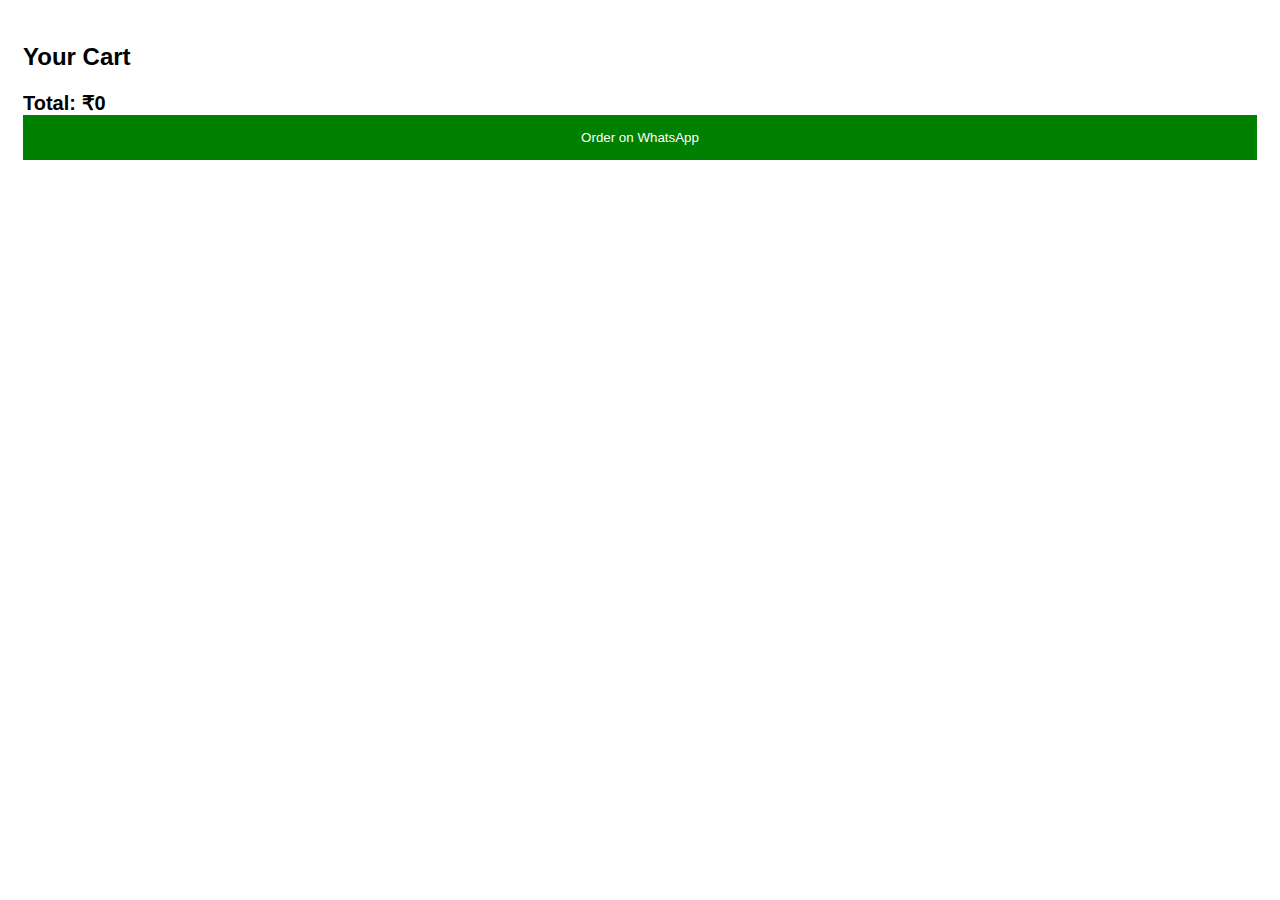
<file: cart.html>
<!DOCTYPE html>
<html>
<head>
<meta charset="UTF-8">
<title>Cart</title>
<meta name="viewport" content="width=device-width, initial-scale=1">
<style>
body{font-family:Arial;padding:15px}
.item{border-bottom:1px solid #ddd;padding:10px}
.total{font-size:20px;font-weight:bold}
button{padding:15px;width:100%;background:green;color:#fff;border:none}
</style>
</head>

<body>

<h2>Your Cart</h2>
<div id="box"></div>
<div class="total" id="total"></div>
<button onclick="checkout()">Order on WhatsApp</button>

<script>
let cart=JSON.parse(localStorage.getItem("cart")||"[]");
let box=document.getElementById("box");
let sum=0;

cart.forEach(p=>{
 sum+=Number(p.finalPrice);
 box.innerHTML+=`
 <div class="item">
  <div>${p.name}</div>
  <div>₹${p.finalPrice}</div>
 </div>`;
});

total.innerText="Total: ₹"+sum;

function checkout(){
 let msg="Order:%0A";
 cart.forEach(p=>{
  msg+=`${p.name} - ₹${p.finalPrice}%0A`;
 });
 msg+="Total: ₹"+sum;
 window.open("https://wa.me/919296466519?text="+msg);
}
</script>

</body>
</html>
</file>
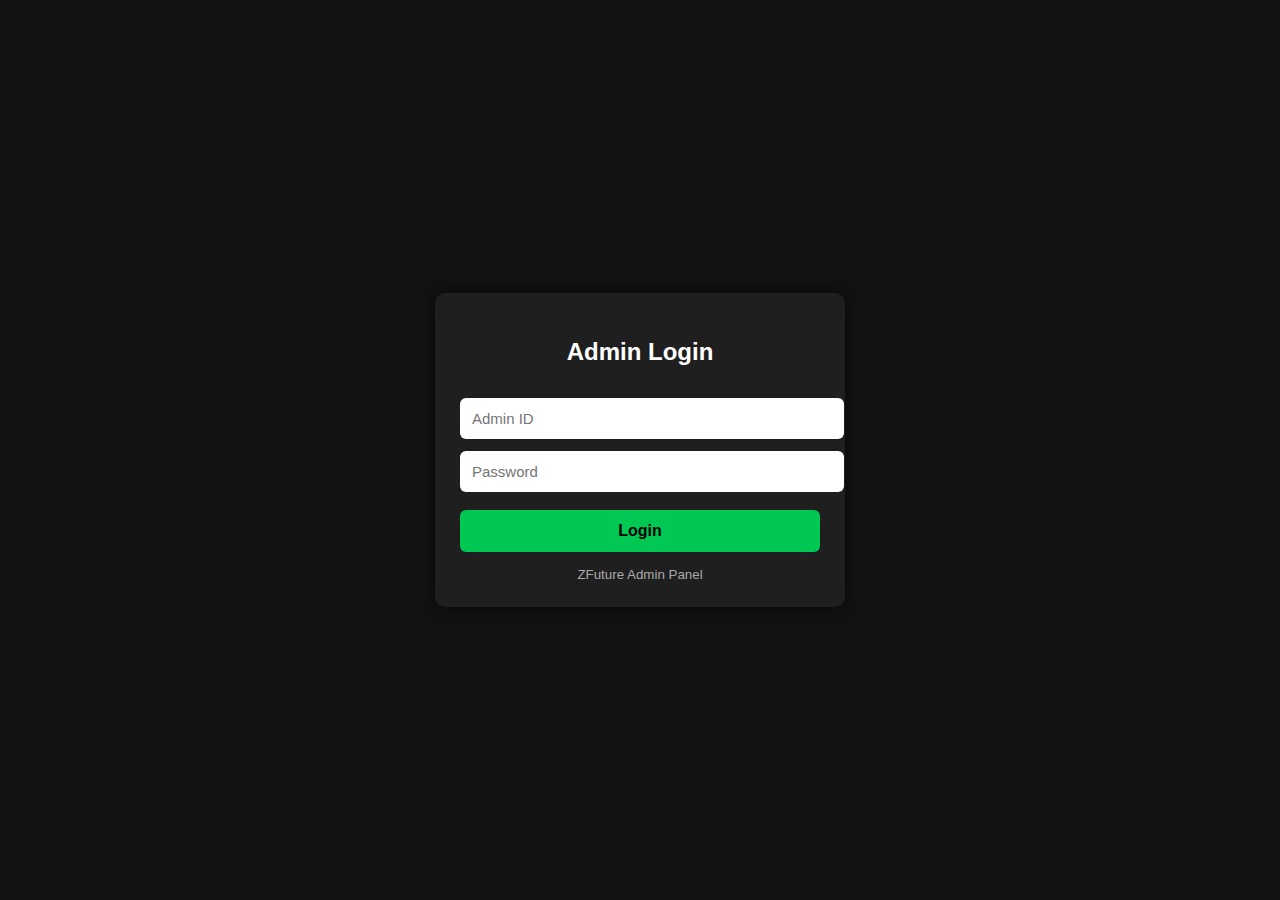
<file: admin/admin-login.html>
<!DOCTYPE html>
<html lang="en">
<head>
<meta charset="UTF-8">
<title>Admin Login | ZFuture</title>
<meta name="viewport" content="width=device-width, initial-scale=1.0">

<style>
body{
  margin:0;
  height:100vh;
  display:flex;
  justify-content:center;
  align-items:center;
  background:#121212;
  font-family:Arial, sans-serif;
}
.login-box{
  background:#1f1f1f;
  padding:25px;
  width:100%;
  max-width:360px;
  border-radius:10px;
  box-shadow:0 0 15px rgba(0,0,0,0.6);
}
.login-box h2{
  color:#fff;
  text-align:center;
  margin-bottom:20px;
}
input{
  width:100%;
  padding:12px;
  margin-top:12px;
  border:none;
  border-radius:6px;
  font-size:15px;
}
button{
  width:100%;
  padding:12px;
  margin-top:18px;
  border:none;
  border-radius:6px;
  background:#00c853;
  color:#000;
  font-size:16px;
  font-weight:bold;
  cursor:pointer;
}
button:hover{
  background:#00e676;
}
.error{
  color:#ff5252;
  margin-top:10px;
  text-align:center;
  display:none;
}
small{
  color:#aaa;
  display:block;
  text-align:center;
  margin-top:15px;
}
</style>
</head>

<body>

<div class="login-box">
  <h2>Admin Login</h2>

  <input type="text" id="adminId" placeholder="Admin ID">
  <input type="password" id="adminPass" placeholder="Password">

  <button onclick="login()">Login</button>

  <div class="error" id="err">Invalid ID or Password</div>

  <small>ZFuture Admin Panel</small>
</div>

<script>
const ADMIN_ID = "admin";
const ADMIN_PASS = "1234";

function login(){
  let id = adminId.value.trim();
  let pass = adminPass.value.trim();

  if(id === ADMIN_ID && pass === ADMIN_PASS){
    localStorage.setItem("adminLogged","yes");

    // ✅ CORRECT redirect (admin folder ke andar)
    window.location.href = "admin.html";
  }else{
    err.style.display = "block";
  }
}
</script>

</body>
</html>
</file>
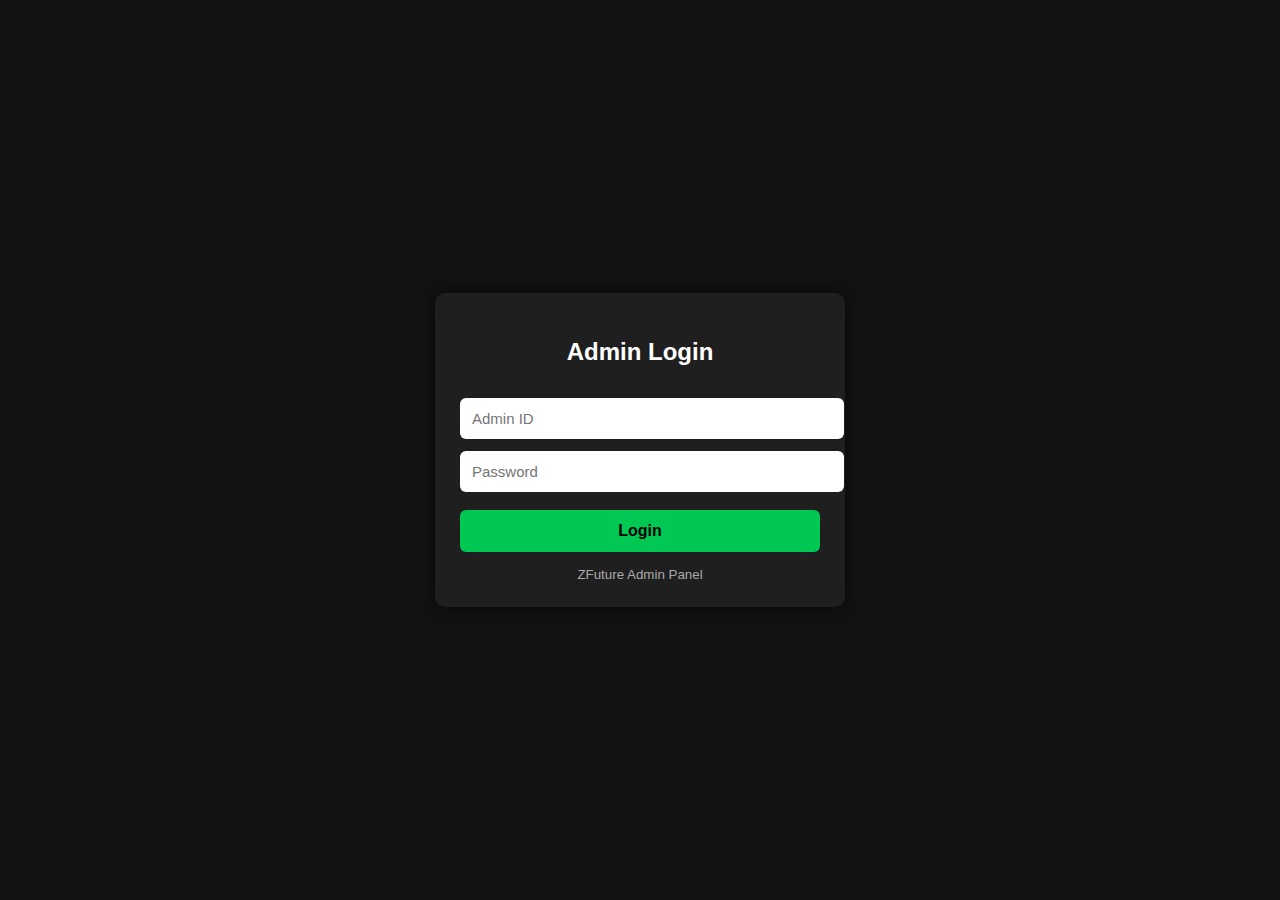
<file: admin/admin.html>
<!DOCTYPE html>
<html lang="en">
<head>
<meta charset="UTF-8">
<title>ZFuture Admin Panel</title>
<meta name="viewport" content="width=device-width, initial-scale=1.0">

<style>
body{font-family:Arial;background:#f4f4f4;padding:15px}
h2,h3{margin-top:20px}
input,textarea,select,button{
  width:100%;padding:10px;margin-top:8px;font-size:14px
}
button{cursor:pointer}
.hidden{display:none}
.box{
  background:#fff;padding:12px;border-radius:8px;margin-top:15px
}
.product{
  border:1px solid #ddd;
  padding:10px;
  margin-top:8px;
  border-radius:6px
}
.cat-title{
  background:#222;color:#fff;
  padding:8px;border-radius:6px;
  cursor:pointer;margin-top:15px
}
.actions{display:flex;gap:10px;margin-top:8px}
.actions button{flex:1}
small{color:#555}
hr{margin:20px 0}
</style>
</head>

<body>

<h2>ZFuture – Admin Panel</h2>

<!-- LOGIN -->
<div id="loginBox" class="box">
  <h3>Admin Login</h3>
  <input id="aid" placeholder="Admin ID">
  <input id="apass" type="password" placeholder="Password">
  <button onclick="login()">Login</button>
</div>

<!-- PANEL -->
<div id="panel" class="hidden">

<!-- ================= CATEGORY ================= -->
<div class="box">
<h3>Categories</h3>
<input id="cname" placeholder="New category">
<button onclick="addCategory()">Add Category</button>
</div>

<!-- ================= PRODUCT ================= -->
<div class="box">
<h3>Add / Edit Product</h3>

<select id="pcat"></select>

<input id="pname" placeholder="Product name">
<textarea id="pdesc" placeholder="Description"></textarea>

<input id="pprice" type="number" placeholder="Original price">
<input id="poffer" type="number" placeholder="Offer %">

<label><small>Main Image</small></label>
<input type="file" id="pimgMain" accept="image/*">

<label><small>Extra Images (up to 3)</small></label>
<input type="file" id="pimgExtra" accept="image/*" multiple>

<label><small>Return Policy</small></label>
<select id="preturn">
  <option value="no">No Return</option>
  <option value="yes">Return Available</option>
</select>
<input id="preturnDays" placeholder="Return days">

<label><small>Warranty</small></label>
<select id="pwarranty">
  <option value="no">No Warranty</option>
  <option value="yes">Warranty Available</option>
</select>
<input id="pwarrantyTime" placeholder="Warranty time (eg: 6 Months)">

<button onclick="saveProduct()">Save Product</button>
</div>

<!-- ================= SLIDER ================= -->
<div class="box">
<h3>Home Slider (Poster only – Max 6)</h3>
<input type="file" id="slideImg" accept="image/*">
<input id="slideTitle" placeholder="Title text">
<button onclick="addSlide()">Add Slide</button>
<div id="slideList"></div>
</div>

<!-- ================= PRODUCT LIST ================= -->
<div class="box">
<h3>Products (Category-wise)</h3>
<div id="productList"></div>
</div>

</div>

<script>
  if(localStorage.getItem("adminLogged")!=="yes"){
  window.location.href="admin-login.html";
}
const ADMIN_ID="admin";
const ADMIN_PASS="1234";

let categories = JSON.parse(localStorage.getItem("categories")||"[]");
let products   = JSON.parse(localStorage.getItem("products")||"[]");
let slides     = JSON.parse(localStorage.getItem("homeSlides")||"[]");

let editIndex = -1;

/* LOGIN */
function login(){
  if(aid.value===ADMIN_ID && apass.value===ADMIN_PASS){
    loginBox.classList.add("hidden");
    panel.classList.remove("hidden");
    syncCat();
    renderProducts();
    renderSlides();
  } else alert("Wrong login");
}

/* CATEGORY */
function addCategory(){
  if(cname.value && !categories.includes(cname.value)){
    categories.push(cname.value);
    localStorage.setItem("categories",JSON.stringify(categories));
    cname.value="";
    syncCat();
    renderProducts();
  }
}
function syncCat(){
  pcat.innerHTML="";
  categories.forEach(c=>pcat.innerHTML+=`<option>${c}</option>`);
}

/* PRODUCT SAVE */
function saveProduct(){
  let price = Number(pprice.value);
  let offer = Number(poffer.value)||0;
  let finalPrice = Math.round(price-(price*offer/100));

  let data={
    id: editIndex>-1 ? products[editIndex].id : Date.now(),
    name:pname.value,
    desc:pdesc.value,
    price,offer,finalPrice,
    category:pcat.value,
    return:preturn.value,
    returnDays:preturnDays.value,
    warranty:pwarranty.value,
    warrantyTime:pwarrantyTime.value,
    images:[]
  };

  let files=[...pimgExtra.files];
  if(pimgMain.files[0]) files.unshift(pimgMain.files[0]);

  if(files.length){
    let done=0;
    files.forEach(f=>{
      let r=new FileReader();
      r.onload=e=>{
        data.images.push(e.target.result);
        done++;
        if(done===files.length) finishSave(data);
      };
      r.readAsDataURL(f);
    });
  }else{
    if(editIndex>-1) data.images=products[editIndex].images;
    finishSave(data);
  }
}

function finishSave(data){
  if(editIndex>-1){
    products[editIndex]=data;
    editIndex=-1;
  }else{
    products.push(data);
  }
  localStorage.setItem("products",JSON.stringify(products));
  clearForm();
  renderProducts();
}

function clearForm(){
  pname.value=pdesc.value=pprice.value=poffer.value="";
  preturnDays.value=pwarrantyTime.value="";
  pimgMain.value=pimgExtra.value="";
}

/* PRODUCT LIST */
function renderProducts(){
  productList.innerHTML="";
  categories.forEach(cat=>{
    let div=document.createElement("div");
    div.innerHTML=`<div class="cat-title" onclick="this.nextElementSibling.classList.toggle('hidden')">${cat}</div>`;
    let box=document.createElement("div");
    products.filter(p=>p.category===cat).forEach((p,i)=>{
      box.innerHTML+=`
        <div class="product">
          <b>${p.name}</b><br>
          ₹${p.finalPrice} (${p.offer}% OFF)<br>
          <small>Return: ${p.return} | Warranty: ${p.warranty}</small>
          <div class="actions">
            <button onclick="edit(${i})">Edit</button>
            <button onclick="del(${i})">Delete</button>
          </div>
        </div>`;
    });
    div.appendChild(box);
    productList.appendChild(div);
  });
}

function edit(i){
  let p=products[i];
  pname.value=p.name;
  pdesc.value=p.desc;
  pprice.value=p.price;
  poffer.value=p.offer;
  pcat.value=p.category;
  preturn.value=p.return;
  preturnDays.value=p.returnDays;
  pwarranty.value=p.warranty;
  pwarrantyTime.value=p.warrantyTime;
  editIndex=i;
}

function del(i){
  if(confirm("Delete product?")){
    products.splice(i,1);
    localStorage.setItem("products",JSON.stringify(products));
    renderProducts();
  }
}

/* SLIDER */
function addSlide(){
  if(slides.length>=6) return alert("Max 6 slides allowed");
  let f=slideImg.files[0];
  if(!f) return alert("Select image");
  let r=new FileReader();
  r.onload=e=>{
    slides.push({img:e.target.result,title:slideTitle.value});
    localStorage.setItem("homeSlides",JSON.stringify(slides));
    slideImg.value=slideTitle.value="";
    renderSlides();
  };
  r.readAsDataURL(f);
}
function renderSlides(){
  slideList.innerHTML="";
  slides.forEach((s,i)=>{
    slideList.innerHTML+=`
      <div class="product">
        ${s.title || "Slide"}
        <button onclick="delSlide(${i})">Delete</button>
      </div>`;
  });
}
function delSlide(i){
  if(confirm("Delete slide?")){
    slides.splice(i,1);
    localStorage.setItem("homeSlides",JSON.stringify(slides));
    renderSlides();
  }
}
</script>

</body>
</html>
</file>
